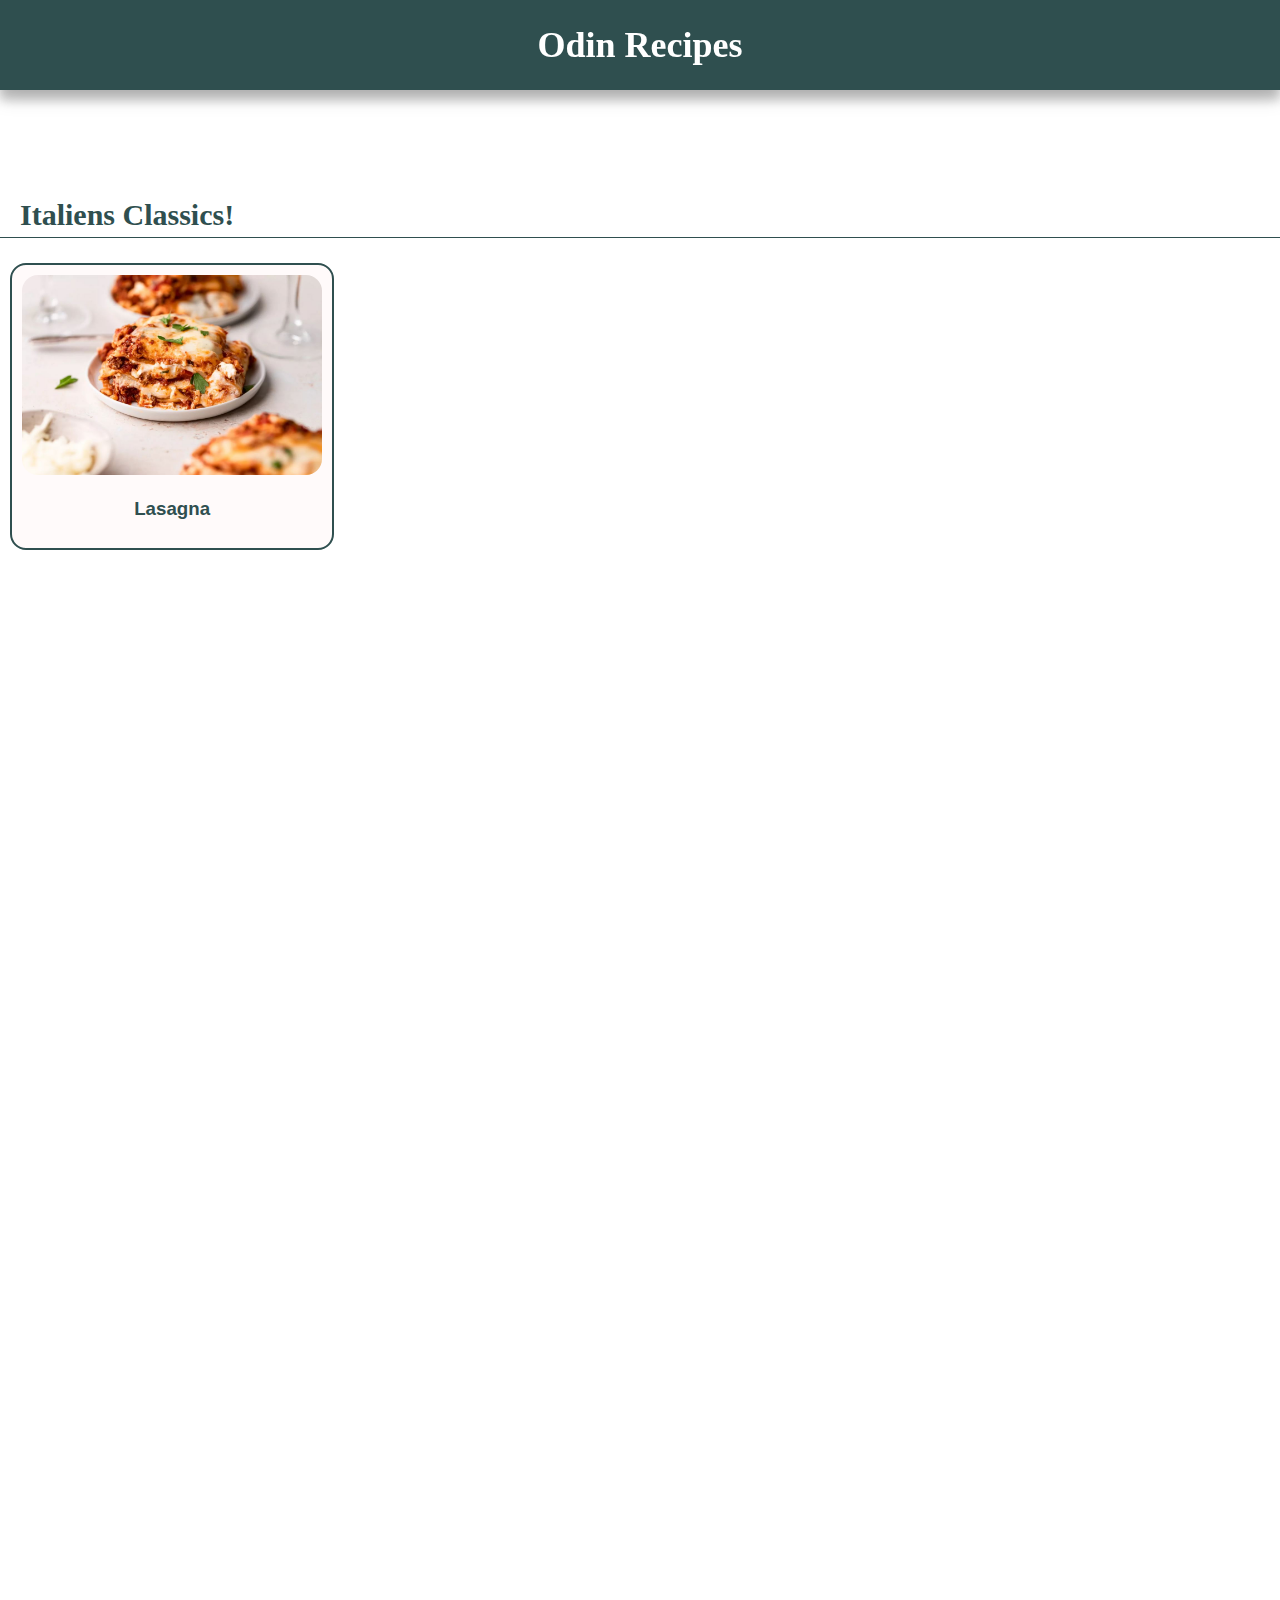
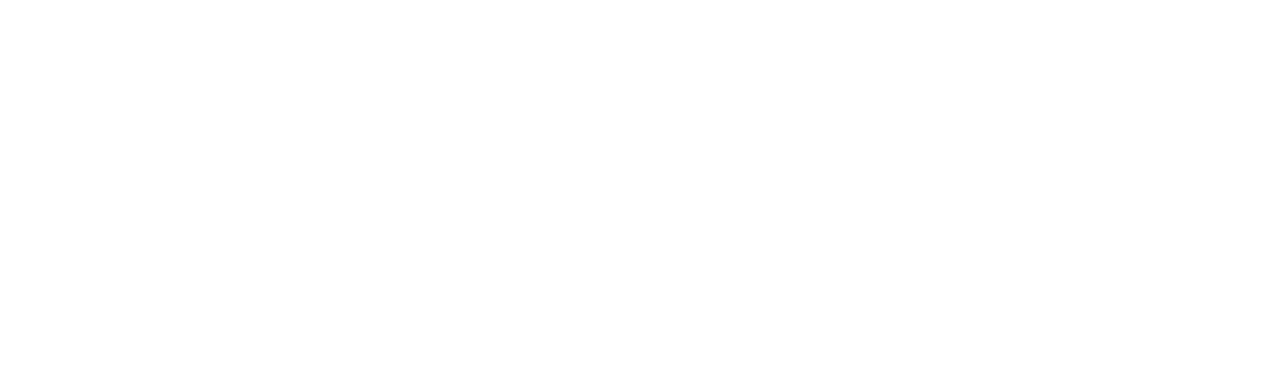
<file: index.html>
<!DOCTYPE html>
<html lang="en">
    <head>
        <link rel="stylesheet" href="homeStyle.css">
        <meta charset="UTF-8">
        <title>Odin Recipes</title>
    </head>

    <body>
        <div class="heading-box">
            <a href="index.html" rel="noopener noreferrer">
                <h1 class="heading-text">Odin Recipes</h1>
            </a>
            
        </div>

        <h2 class="subheading">Italiens Classics!</h2>

        <a href="recipes/lasagna.html" rel="noopener noreferrer">
            <div class="container">
                <img src="images/Lasagna.JPG" height="200" alt="Lasagna">
                    <h3>Lasagna</h3>
                </div>
            </a>
    </body>
</html>
</file>
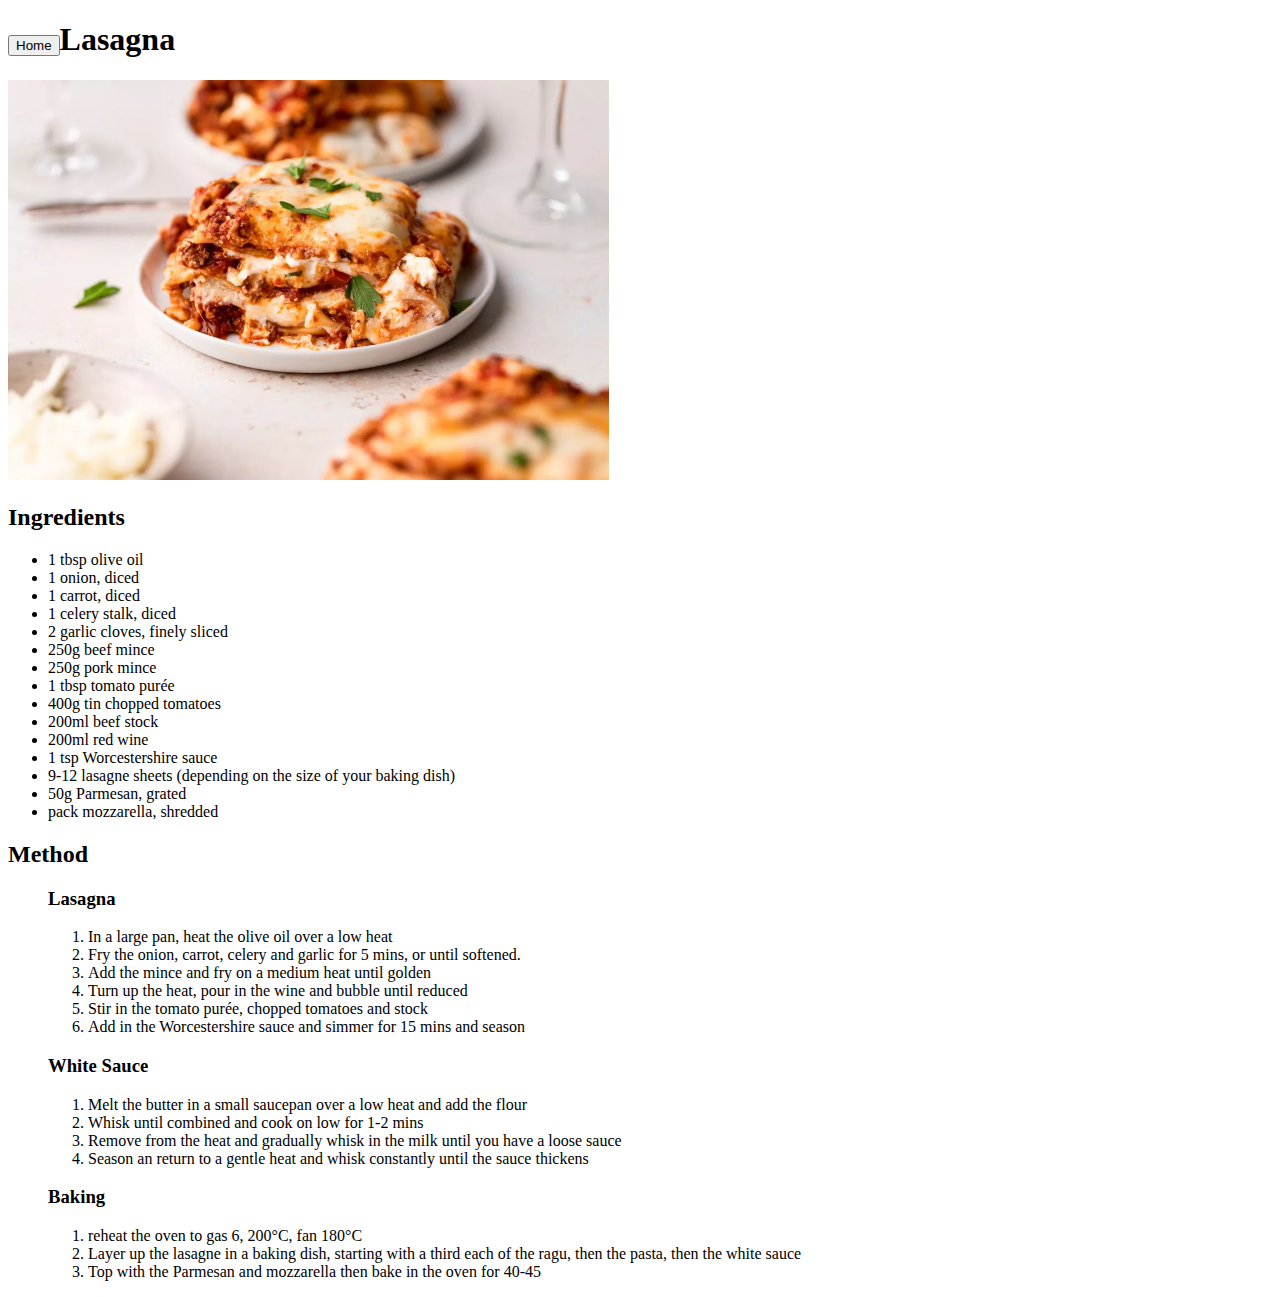
<file: recipes/lasagna.html>
<!DOCTYPE html>
<html lang="en">
    <head>
        <meta charset="UTF-8">
        <title>Odin Recipes</title>
    </head>

    <body>
        <h1><a href="../index.html" rel="noopener norefferer"><button>Home</button></a>Lasagna </h1>
        <img src="../images/Lasagna.JPG" height="400" alt="Lasagna">

        <h2>Ingredients</h2>
        <ul>
            <li>1 tbsp olive oil</li>
            <li>1 onion, diced</li>
            <li>1 carrot, diced</li>
            <li>1 celery stalk, diced</li>
            <li>2 garlic cloves, finely sliced</li>
            <li>250g beef mince</li>
            <li>250g pork mince</li>
            <li>1 tbsp tomato purée</li>
            <li>400g tin chopped tomatoes</li>
            <li>200ml beef stock</li>
            <li>200ml red wine</li>
            <li>1 tsp Worcestershire sauce</li>
            <li>9-12 lasagne sheets (depending on the size of your baking dish)</li>
            <li>50g Parmesan, grated</li>
            <li> pack mozzarella, shredded</li>
        </ul>

        <h2>Method</h2>
        <ul>
            <h3>Lasagna</h3>
            <ol>
                <li>In a large pan, heat the olive oil over a low heat</li>
                <li>Fry the onion, carrot, celery and garlic for 5 mins, or until softened.</li>
                <li>Add the mince and fry on a medium heat until golden</li>
                <li>Turn up the heat, pour in the wine and bubble until reduced</li>
                <li>Stir in the tomato purée, chopped tomatoes and stock</li>
                <li>Add in the Worcestershire sauce and simmer for 15 mins and season</li>
            </ol>
            <h3>White Sauce</h3>
            <ol>
                <li>Melt the butter in a small saucepan over a low heat and add the flour</li>
                <li>Whisk until combined and cook on low for 1-2 mins</li>
                <li>Remove from the heat and gradually whisk in the milk until you have a loose sauce</li>
                <li>Season an return to a gentle heat and whisk constantly until the sauce thickens</li>
            </ol>
            <h3>Baking</h3>
            <ol>
                <li>reheat the oven to gas 6, 200°C, fan 180°C</li>
                <li>Layer up the lasagne in a baking dish, starting with a third each of the ragu, then the pasta, then the white sauce</li>
                <li>Top with the Parmesan and mozzarella then bake in the oven for 40-45</li>
            </ol>
        </ul>
    </body>
</html>
</file>
<file: homeStyle.css>
body {
    margin: 0;
    padding: 0;
    top: 50px;
    height: 200vh;
    background-color:white;
    position: relative;
    color:darkslategrey;
}

.heading-box {
    display: flex;
    justify-content: center;
    align-items: center;
    /* box-sizing: border-box; */
    position: fixed;
    border-bottom: 3px;
    
    background-color: darkslategray;
    width: 100%;
    height: 10%;
    top: 0;
    box-shadow: 0 10px 10px 0 rgba(0, 0, 0, 0.2), 0 6px 20px 0 rgba(0, 0, 0, 0.19);

}

.heading-text {
    font-family: 'Brush Script MT', cursive;
    font-size: 36px;
    color: white;
    text-align: center;
}

.subheading {
    margin-top: 10%;
    font-size: 30px;
    padding: 20px;
    font-family: 'Brush Script MT', cursive;
    border-color: wheat;
    padding-bottom: 5px;
    border-bottom: solid 1px;
}

#bannerImage {
    display: flex;
    margin-left: auto;
    margin-right: auto;
}

img {
    background-color: white;
    border-radius: 16px;
}

a {
    color: darkslategrey;
    text-decoration: none;
    font-family: Arial, Helvetica, sans-serif;
}
div.container {
    text-align: center;
    width: fit-content;
    background-color: snow;
    margin: 10px;
    padding: 10px;
   
    border: solid 2px;
    border-radius: 16px;

    transition: box-shadow 0.3s ease-in-out;
  }

  div.container:hover {
    box-shadow: 0 10px 20px rgba(0, 0, 0, 0.4), 0 12px 40px rgba(0, 0, 0, 0.3);
}
</file>
